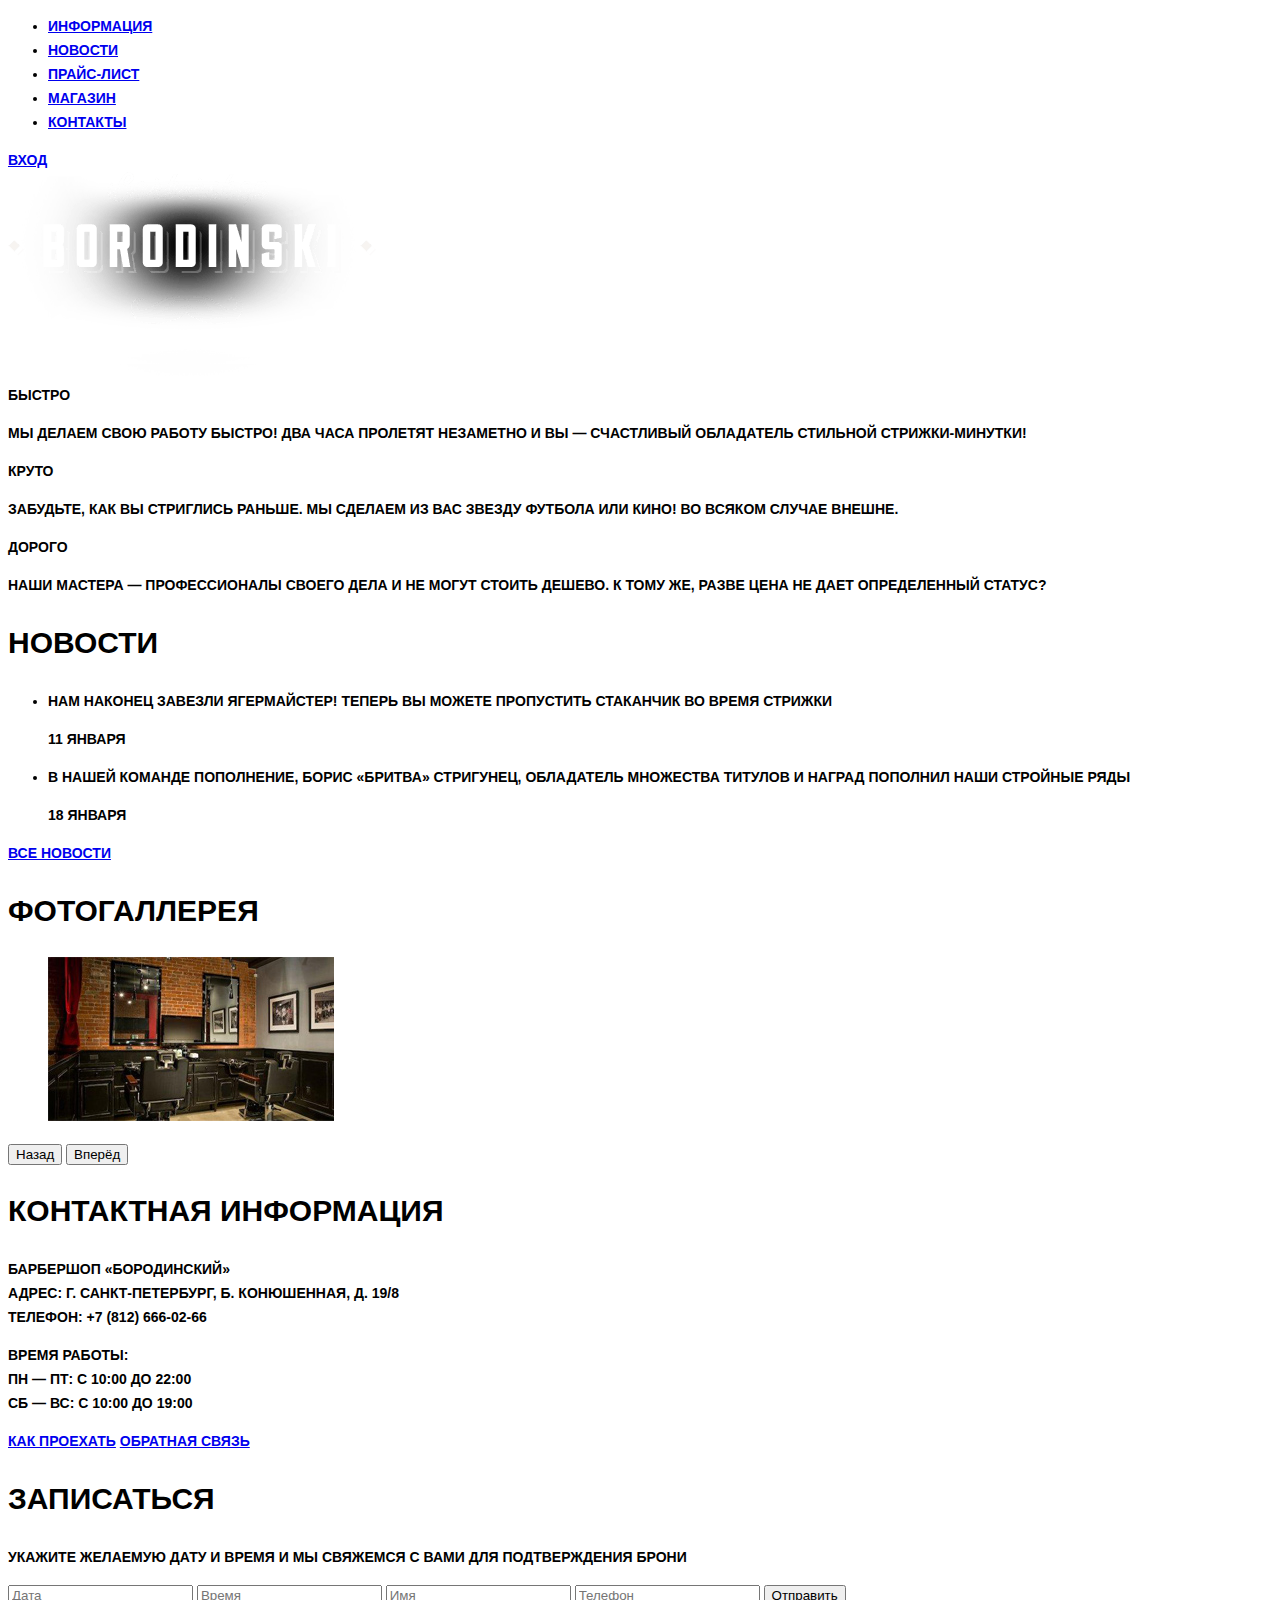
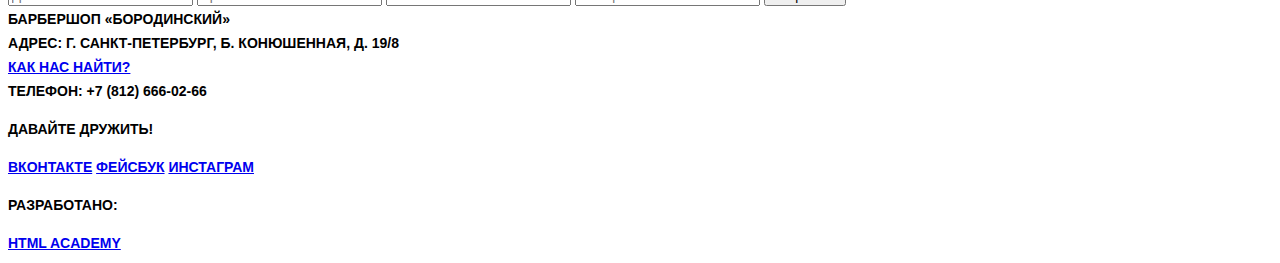
<file: index.html>
<!DOCTYPE html>
<html lang="ru">
  <head>
		<meta charset="utf-8">
    <title>HTML Academy: Барбершоп</title>
    <link href="css/style.css" rel="stylesheet">
  </head>
<body>
  <header class="main-header">
		<div class="container">
			<nav class="main-navigation">
				<ul>
					<li>
						<a href="#">Информация</a>
					</li>
					<li>
						<a href="#">Новости</a>
					</li>
					<li>
						<a href="#">Прайс-лист</a>
					</li>
					<li>
						<a href="#">Магазин</a>
					</li>
					<li>
						<a href="#">Контакты</a>
					</li>
				</ul>
			</nav>
			<div class="user-block">
				<a class="login" href="#">Вход</a>
			</div>
		</div>
  </header>
	<main class="container">
		<div class="index-logo">
			<img src="img/index-logo.png" alt="Барбершоп «Бородинский»">
		</div>
		<section class="features">
				<div class="features-item">
					<b class="features-name">Быстро</b>
					<p>Мы делаем свою работу быстро! Два часа пролетят незаметно и вы — счастливый обладатель стильной стрижки-минутки!</p>
				</div>
				<div class="features-item">
					<b class="features-name">Круто</b>
					<p>Забудьте, как вы стриглись раньше. Мы сделаем из вас звезду футбола или кино! Во всяком случае внешне.</p>
				</div>
				<div class="features-item">
					<b class="features-name">Дорого</b>
					<p>Наши мастера — профессионалы своего дела и не могут стоить дешево. К тому же, разве цена не дает определенный статус?</p>
				</div>
		</section>
		<div class="index-content">
			<div class="index-content-left">
				<h2 class="index-content-title">Новости</h2>
				<ul class="news-preview">
					<li>
						<p>Нам наконец завезли Ягермайстер! Теперь вы можете пропустить стаканчик во время стрижки</p>
						<time datetime="2016-01-11">11 января</time>
					</li>
					<li>
						<p>В нашей команде пополнение, Борис «Бритва» Стригунец, обладатель множества титулов и наград пополнил наши стройные ряды</p>
						<time datetime="2016-01-18">18 января</time>
					</li>
				</ul>
				<a class="btn" href="#">Все новости</a>
			</div>
			<div class="index-content-right">
				<h2 class="index-content-title">Фотогаллерея</h2>
				<div class="gallery">
					<figure class="gallery-content">
						<img src="img/index-gallery.jpg" alt="">
					</figure>
					<button class="btn gallery-prev" type="button">Назад</button>
					<button class="btn gallery-next" type="button">Вперёд</button>
				</div>
			</div>
		</div>
		<div class="index-content">
			<div class="index-content-left">
				<h2 class="index-content-title">Контактная информация</h2>
				<p>
          Барбершоп «Бородинский»<br>
          Адрес: г. Санкт-Петербург, Б. Конюшенная, д. 19/8<br>
          Телефон: +7 (812) 666-02-66
        </p>
        <p>
          Время работы:<br>
          пн — пт: с 10:00 до 22:00<br>
          сб — вс: с 10:00 до 19:00
				</p>
				<a class="btn" href="#">Как проехать</a>
				<a class="btn" href="#">Обратная связь</a>
			</div>
			<div class="index-content-right">
				<h2 class="index-content-title">Записаться</h2>
				<p>Укажите желаемую дату и время и мы свяжемся с вами для подтверждения брони</p>
				<form class="appointment-form" action="https://echo.htmlacademy.ru" method="post">
					<input type="text" name="date" value="" placeholder="Дата">
					<input type="text" name="time" value="" placeholder="Время">
					<input type="text" name="name" value="" placeholder="Имя">
					<input type="tel" name="phone" value="" placeholder="Телефон">
					<button class="btn" type="submit">Отправить</button>
				</form>
			</div>
		</div>
		<footer class="main-footer">
			<div class="container">
				<section class="footer-contacts">
				  Барбершоп «Бородинский»<br>
          Адрес: г. Санкт-Петербург, Б. Конюшенная, д. 19/8<br>
          <a href="#">Как нас найти?</a><br>
          Телефон: +7 (812) 666-02-66
				</section>
				<section class="footer-social">
				  <p>Давайте дружить!</p>
          <a class="social-btn social-btn-vk" href="#">Вконтакте</a>
          <a class="social-btn social-btn-fb" href="#">Фейсбук</a>
          <a class="social-btn social-btn-inst" href="#">Инстаграм</a>
				</section>
				<section class="footer-copyright">
				  <p>Разработано:</p>
          <a class="btn" href="https://htmlacademy.ru">HTML Academy</a>
				</section>
			</div>
		</footer>
	</main>
</body>
</html>
</file>
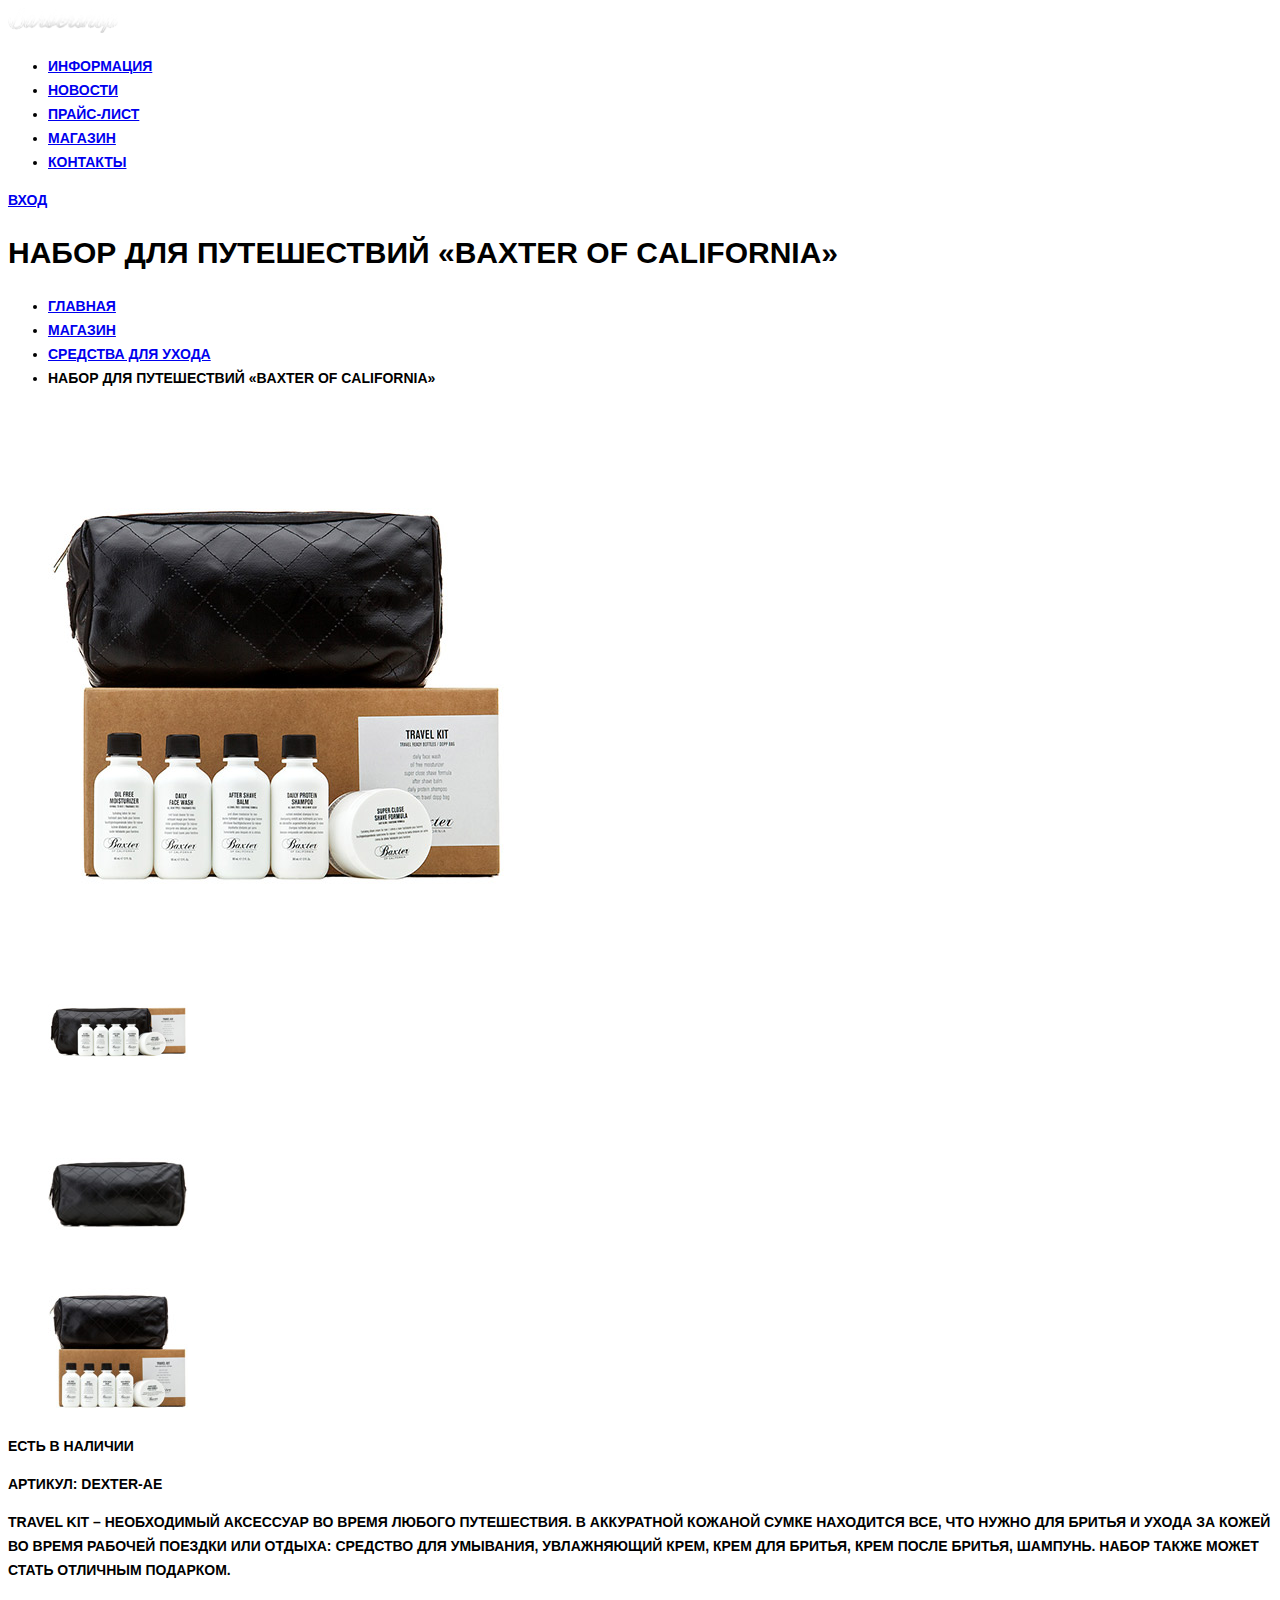
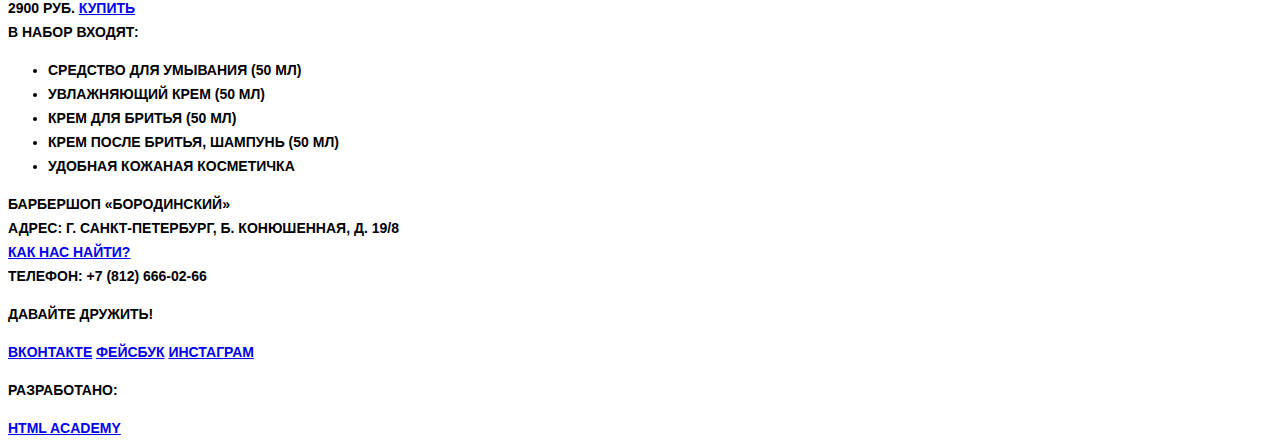
<file: catalog-item.html>
<!DOCTYPE html>
<html lang="ru">
  <head>
    <meta charset="utf-8">
    <title>HTML Academy: Барбершоп</title>
    <link href="css/style.css" rel="stylesheet">
  </head>
	<body>
		<header class="main-header">
			<div class="container">
				<div class="nav-logo">
					<a href="index.html">
						<img src="img/nav-logo.png" width="110" height="25" alt="Барбершоп «Бородинский»">
					</a>
				</div>
				<nav class="main-navigation">
					<ul>
						<li>
							<a href="#">Информация</a>
						</li>
						<li>
							<a href="#">Новости</a>
						</li>
						<li>
							<a href="#">Прайс-лист</a>
						</li>
						<li>
							<a href="#">Магазин</a>
						</li>
						<li>
							<a href="#">Контакты</a>
						</li>
					</ul>
				</nav>
				<div class="user-block">
					<a class="login" href="#">Вход</a>
				</div>
			</div>
		</header>
		<main class="container">
			<div class="breadcrumbs-container">
				<h1>Набор для путешествий «Baxter of California»</h1>
				<ul class="breadcrumbs">
					<li>
						<a href="#">Главная</a>
					</li>
					<li>
						<a href="#">Магазин</a>
					</li>
					<li>
						<a href="#">Средства для ухода</a>
					</li>
					<li>Набор для путешествий «Baxter of California»</li>
				</ul>
			</div>
			<section class="catalog-card-product">
				<div class="card-product-gallery">
					<figure class="card-product-main-image">
						<img src="img/card-product-main-img.jpg" width="460" height="499" alt="">
					</figure>
					<figure class="card-product-image">
						<a href="#">
							<img src="img/card-product-img-1.jpg" width="140" height="149" alt="">
						</a>
					</figure>
					<figure class="card-product-image">
						<a href="#">
							<img src="img/card-product-img-2.jpg" width="140" height="149" alt="">
						</a>
					</figure>
					<figure class="card-product-image">
						<a href="#">
							<img src="img/card-product-img-3.jpg" width="140" height="149" alt="">
						</a>
					</figure>
				</div>
				<div class="card-product-description">
					<p class="available">Есть в наличии</p>
					<span class="card-product-vendor-code">Артикул: Dexter-ae</span>
					<p>
						Travel Kit – необходимый аксессуар во время любого путешествия. В аккуратной кожаной сумке находится все,
						что нужно для бритья и ухода за кожей во время рабочей поездки или отдыха: средство для умывания, увлажняющий крем,
						крем для бритья, крем после бритья, шампунь. Набор также может стать отличным подарком.
					</p>
					<div class="catalog-price-buy">
						<span class="catalog-item-price">2900 руб.</span>
						<a class="btn" href="#">Купить</a>
					</div>
					В набор входят:
					<ul class="product-description-list">
						<li>Средство для умывания (50 мл)</li>
						<li>Увлажняющий крем (50 мл)</li>
						<li>Крем для бритья (50 мл)</li>
						<li>Крем после бритья, шампунь (50 мл)</li>
						<li>Удобная кожаная косметичка</li>
					</ul>
				</div>
			</section>

			<footer class="main-footer">
				<div class="container">
					<section class="footer-contacts">
						Барбершоп «Бородинский»<br>
						Адрес: г. Санкт-Петербург, Б. Конюшенная, д. 19/8<br>
						<a href="#">Как нас найти?</a><br>
						Телефон: +7 (812) 666-02-66
					</section>
					<section class="footer-social">
						<p>Давайте дружить!</p>
						<a class="social-btn social-btn-vk" href="#">Вконтакте</a>
						<a class="social-btn social-btn-fb" href="#">Фейсбук</a>
						<a class="social-btn social-btn-inst" href="#">Инстаграм</a>
					</section>
					<section class="footer-copyright">
						<p>Разработано:</p>
						<a class="btn" href="https://htmlacademy.ru">HTML Academy</a>
					</section>
				</div>
			</footer>
		</main>
	</body>
</html>
</file>
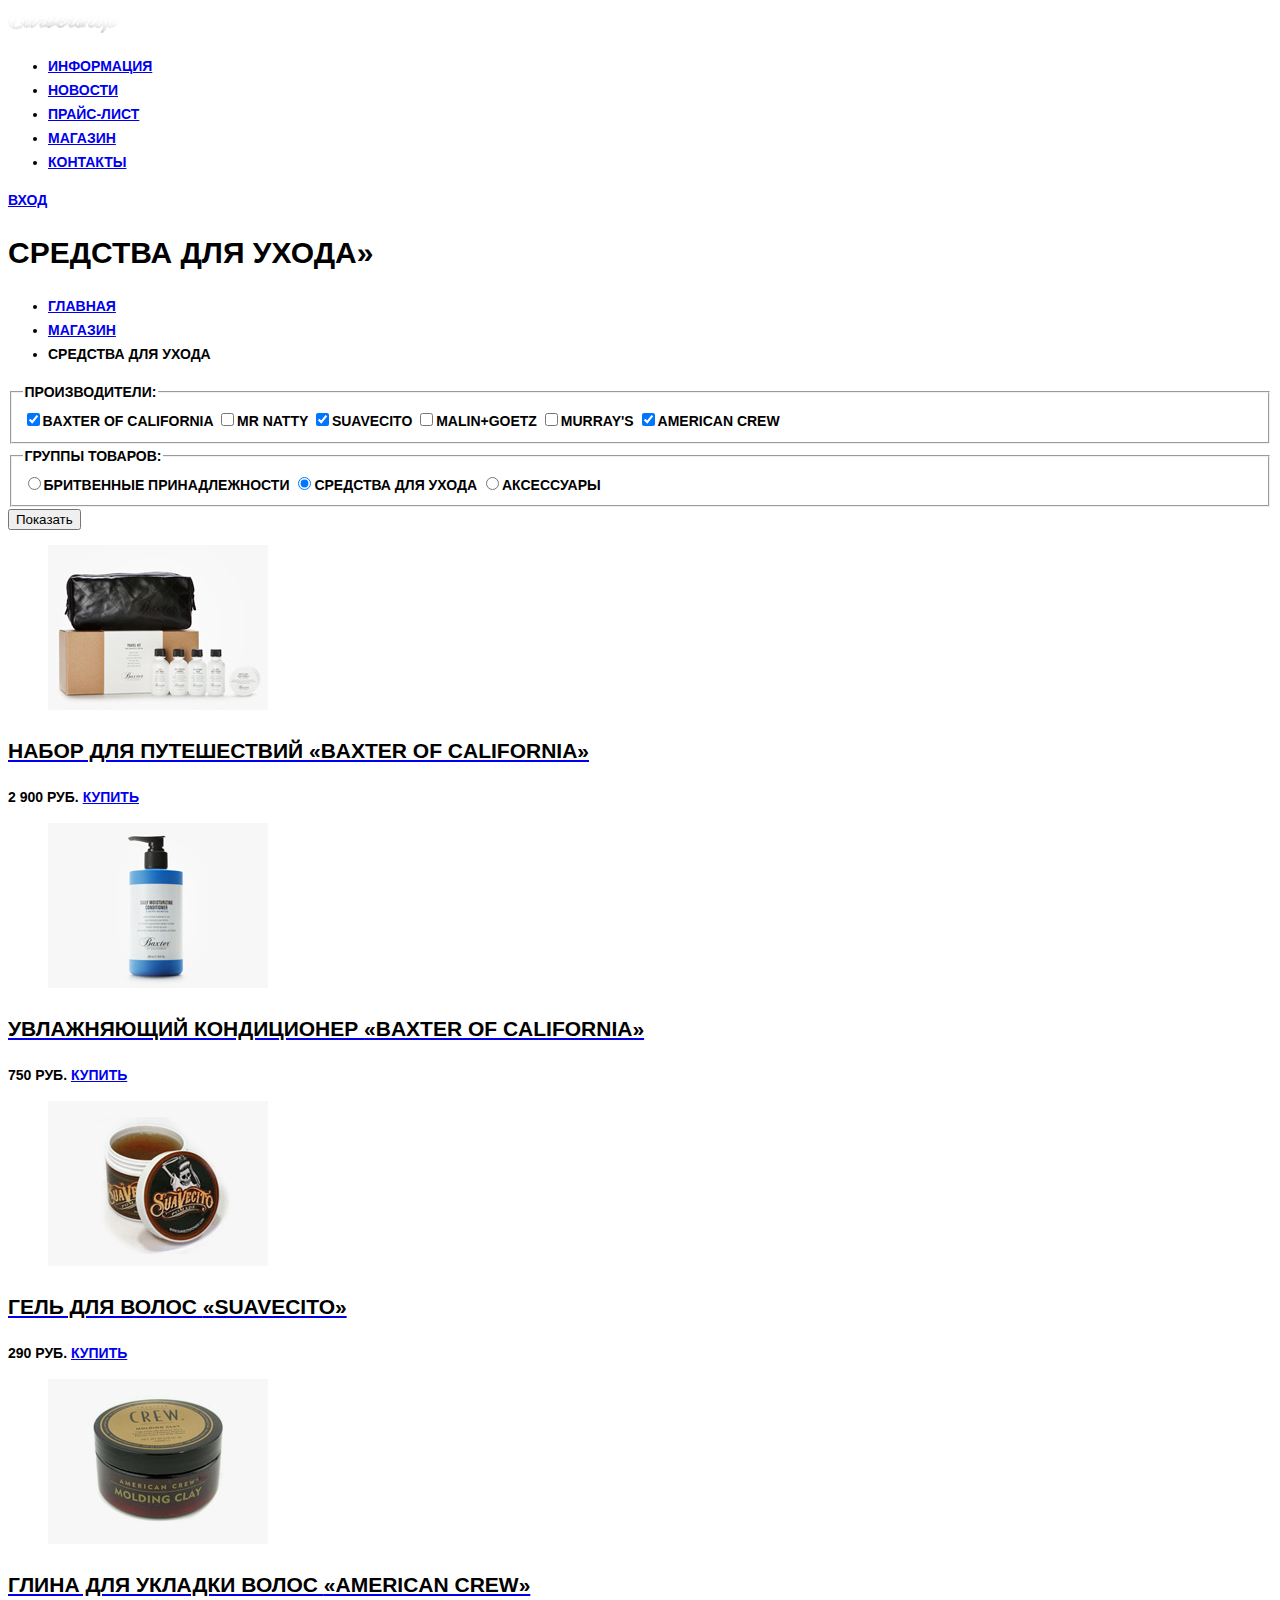
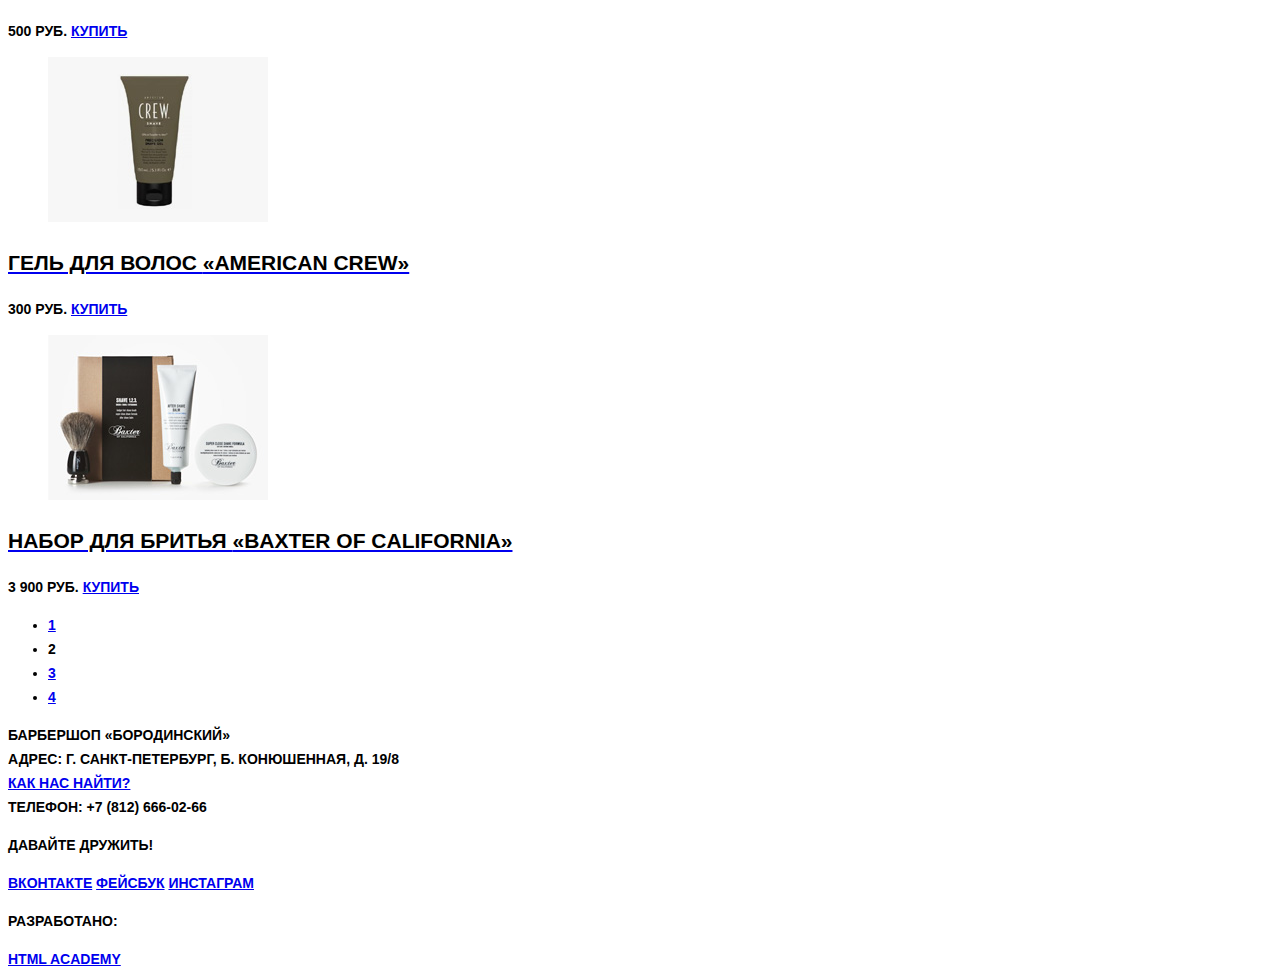
<file: catalog.html>
<!DOCTYPE html>
<html lang="ru">
  <head>
    <meta charset="utf-8">
    <title>HTML Academy: Барбершоп</title>
    <link href="css/style.css" rel="stylesheet">
  </head>
<body>
  <header class="main-header">
		<div class="container">
			<div class="nav-logo">
				<a href="index.html">
					<img src="img/nav-logo.png" width="110" height="25" alt="Барбершоп «Бородинский»">
				</a>
			</div>
			<nav class="main-navigation">
				<ul>
					<li>
						<a href="#">Информация</a>
					</li>
					<li>
						<a href="#">Новости</a>
					</li>
					<li>
						<a href="#">Прайс-лист</a>
					</li>
					<li>
						<a href="#">Магазин</a>
					</li>
					<li>
						<a href="#">Контакты</a>
					</li>
				</ul>
			</nav>
			<div class="user-block">
				<a class="login" href="#">Вход</a>
			</div>
		</div>
  </header>
	<main class="container">
		<div class="breadcrumbs-container">
			<h1>Средства для ухода»</h1>
			<ul class="breadcrumbs">
				<li>
					<a href="#">Главная</a>
				</li>
				<li>
					<a href="#">Магазин</a>
				</li>
				<li>Средства для ухода</li>
			</ul>
		</div>
		<aside class="catalog-filter">
			<form action="https://echo.htmlacademy.ru" method="get">
				<fieldset>
					<legend>Производители:</legend>
					<label><input type="checkbox" name="Baxter-of-California" checked >Baxter of California</label>
					<label><input type="checkbox" name="Mr-Natty">Mr Natty</label>
					<label><input type="checkbox" name="Suavecito" checked>Suavecito</label>
					<label><input type="checkbox" name="Malin+Goetz"  >Malin+Goetz</label>
					<label><input type="checkbox" name="Murrays">Murray's</label>
					<label><input type="checkbox" name="American-Crew" checked>American Crew</label>
				</fieldset>
				<fieldset>
					<legend>Группы товаров:</legend>
					<label><input type="radio" name="Shaving-accessories">Бритвенные принадлежности</label>
					<label><input type="radio" name="Care-funds" checked>Средства для ухода</label>
					<label><input type="radio" name="Accessories">Аксессуары</label>
				</fieldset>
				<input type="submit" value="Показать">
			</form>
		</aside>
		<section class="catalog">
			<article class="catalog-item">
				<figure class="catalog-item-image">
					<img src="img/catalog-item-img-1.jpg" width="220" height="165" alt="Набор для путешествий «Baxter of California»">
				</figure>
				<a href="#">
					<h3 class="catalog-item-title">
            Набор для путешествий
            <span class="catalog-item-firm">«Baxter of California»</span>
          </h3>
				</a>
				<div class="catalog-price-buy">
					<span class="catalog-item-price">2 900 руб.</span>
					<a class="btn" href="#">Купить</a>
				</div>
			</article>
			<article class="catalog-item">
				<figure class="catalog-item-image">
					<img src="img/catalog-item-img-2.jpg" width="220" height="165" alt="Увлажняющий кондиционер «Baxter of California»">
				</figure>
				<a href="#">
					<h3 class="catalog-item-title">
            Увлажняющий кондиционер
            <span class="catalog-item-firm">«Baxter of California»</span>
          </h3>
				</a>
				<div class="catalog-price-buy">
					<span class="catalog-item-price">750 руб.</span>
					<a class="btn" href="#">Купить</a>
				</div>
			</article>
			<article class="catalog-item">
				<figure class="catalog-item-image">
					<img src="img/catalog-item-img-3.jpg" width="220" height="165" alt="Гель для волос «Suavecito»">
				</figure>
				<a href="#">
					<h3 class="catalog-item-title">
            Гель для волос
            <span class="catalog-item-firm">«Suavecito»</span>
          </h3>
				</a>
				<div class="catalog-price-buy">
					<span class="catalog-item-price">290 руб.</span>
					<a class="btn" href="#">Купить</a>
				</div>
			</article>
			<article class="catalog-item">
				<figure class="catalog-item-image">
					<img src="img/catalog-item-img-4.jpg" width="220" height="165" alt="Глина для укладки волос «American Crew»">
				</figure>
				<a href="#">
					<h3 class="catalog-item-title">
            Глина для укладки волос
            <span class="catalog-item-firm">«American Crew»</span>
          </h3>
				</a>
				<div class="catalog-price-buy">
					<span class="catalog-item-price">500 руб.</span>
					<a class="btn" href="#">Купить</a>
				</div>
			</article>
			<article class="catalog-item">
				<figure class="catalog-item-image">
					<img src="img/catalog-item-img-5.jpg" width="220" height="165" alt="Гель для волос «American Crew»">
				</figure>
				<a href="#">
					<h3 class="catalog-item-title">
            Гель для волос
            <span class="catalog-item-firm">«American Crew»</span>
          </h3>
				</a>
				<div class="catalog-price-buy">
					<span class="catalog-item-price">300 руб.</span>
					<a class="btn" href="#">Купить</a>
				</div>
			</article>
			<article class="catalog-item">
				<figure class="catalog-item-image">
					<img src="img/catalog-item-img-6.jpg" width="220" height="165" alt="Набор для бритья «Baxter of California»">
				</figure>
				<a href="#">
					<h3 class="catalog-item-title">
            Набор для бритья
            <span class="catalog-item-firm">«Baxter of California»</span>
          </h3>
				</a>
				<div class="catalog-price-buy">
					<span class="catalog-item-price">3 900 руб.</span>
					<a class="btn" href="#">Купить</a>
				</div>
			</article>
		</section>
		<div class="pagination">
			<ul class="pagination-links">
				<li>
					<a href="#">1</a>
				</li>
				<li class="active">2</li>
				<li>
					<a href="#">3</a>
				</li>
				<li>
					<a href="#">4</a>
				</li>
			</ul>
		</div>
		<footer class="main-footer">
			<div class="container">
				<section class="footer-contacts">
				  Барбершоп «Бородинский»<br>
          Адрес: г. Санкт-Петербург, Б. Конюшенная, д. 19/8<br>
          <a href="#">Как нас найти?</a><br>
          Телефон: +7 (812) 666-02-66
				</section>
				<section class="footer-social">
				  <p>Давайте дружить!</p>
          <a class="social-btn social-btn-vk" href="#">Вконтакте</a>
          <a class="social-btn social-btn-fb" href="#">Фейсбук</a>
          <a class="social-btn social-btn-inst" href="#">Инстаграм</a>
				</section>
				<section class="footer-copyright">
				  <p>Разработано:</p>
          <a class="btn" href="https://htmlacademy.ru">HTML Academy</a>
				</section>
			</div>
		</footer>
	</main>
</body>
</html>
</file>
<file: css/style.css>
body {
  font-size: 14px;
  line-height:24px;
  font-family: "PT Sans Narrow",sans-serif;
  font-weight: bold;
  text-transform: uppercase;
  color:#000000;
}
h1 {
  font-size: 30px;
  line-height:42px;
  font-weight: bold;
  color: #000000;
}
h2 {
  font-size: 30px;
  line-height:42px;
  font-weight: bold;
  color: #000000;
}
h3 {
  font-size: 21px;
  line-height:26px;
  font-weight: bold;
  color: #000000;
}
</file>
